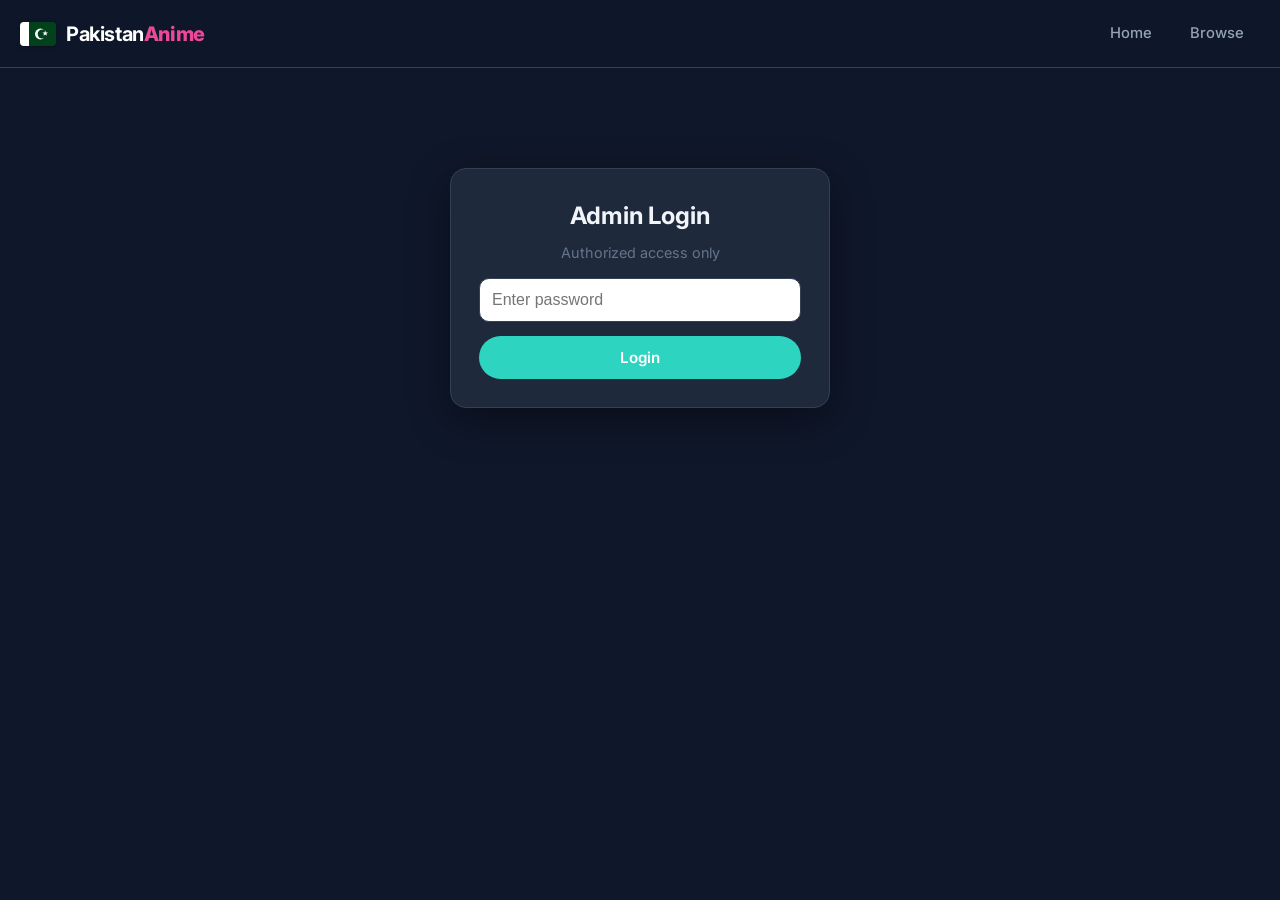
<file: admin.html>
<!DOCTYPE html>
<html lang="en" data-theme="dark">
<head>
  <meta charset="UTF-8" />
  <meta name="viewport" content="width=device-width, initial-scale=1.0" />
  <title>Admin | PakistanAnime</title>
  <link href="https://fonts.googleapis.com/css2?family=Inter:wght@400;500;600;700;800&display=swap" rel="stylesheet" />
  <link rel="stylesheet" href="css/styles.css" />
  <style>
    .admin-wrap { max-width: 1100px; margin: 0 auto; padding: 20px 16px 80px; }
    .admin-tabs { display: flex; gap: 4px; border-bottom: 1px solid var(--border); margin-bottom: 24px; flex-wrap: wrap; }
    .admin-tab { padding: 12px 20px; background: none; border: none; color: var(--text-muted); font-weight: 600; cursor: pointer; border-bottom: 2px solid transparent; font-family: inherit; font-size: 0.95rem; }
    .admin-tab.active { color: #ec4899; border-bottom-color: #ec4899; }
    .admin-card { background: var(--bg-card); border: 1px solid var(--border); border-radius: 16px; padding: 20px; margin-bottom: 20px; }
    .admin-card h2 { font-size: 1.1rem; margin-bottom: 6px; font-weight: 700; }
    .admin-card .hint { color: var(--text-muted); font-size: 0.85rem; margin-bottom: 14px; }
    .form-grid { display: grid; grid-template-columns: 1fr 1fr; gap: 12px; }
    @media (max-width: 700px) { .form-grid { grid-template-columns: 1fr; } }
    .form-group { display: flex; flex-direction: column; gap: 6px; }
    .form-group.full { grid-column: 1 / -1; }
    .form-group label { font-size: 0.8rem; font-weight: 600; color: var(--text-secondary); }
    .form-group input, .form-group select, .form-group textarea {
      padding: 10px 14px; border: 1px solid var(--border); border-radius: 10px;
      font-size: 0.95rem; background: var(--bg); color: var(--text); font-family: inherit;
    }
    .form-group textarea { min-height: 70px; resize: vertical; }
    .form-actions { display: flex; gap: 10px; margin-top: 14px; flex-wrap: wrap; }
    .btn-pink { background: #ec4899; color: #fff; border: none; padding: 11px 20px; border-radius: 10px; font-weight: 700; cursor: pointer; font-family: inherit; }
    .btn-pink:hover { background: #db2777; }
    .btn-danger { background: #ef4444; color: #fff; border: none; padding: 8px 12px; border-radius: 8px; cursor: pointer; font-size: 0.8rem; }
    .btn-ghost2 { background: var(--bg); border: 1px solid var(--border); color: var(--text); padding: 8px 12px; border-radius: 8px; cursor: pointer; font-size: 0.8rem; }
    .btn-gold { background: transparent; border: 1px solid #eab308; color: #eab308; padding: 8px 12px; border-radius: 8px; cursor: pointer; font-size: 0.8rem; font-weight: 600; }
    .chip-row { display: flex; flex-wrap: wrap; gap: 8px; margin-top: 8px; }
    .chip { padding: 6px 12px; border-radius: 999px; border: 1px solid var(--border); background: var(--bg); color: var(--text-secondary); cursor: pointer; font-size: 0.8rem; }
    .chip.on { background: #ec4899; border-color: #ec4899; color: #fff; }
    .series-row {
      display: flex; align-items: center; gap: 12px; padding: 14px; border: 1px solid var(--border);
      border-radius: 12px; margin-bottom: 10px; background: var(--bg); flex-wrap: wrap;
    }
    .series-row img { width: 48px; height: 68px; object-fit: cover; border-radius: 6px; background: #1e293b; }
    .series-row .info { flex: 1; min-width: 140px; }
    .series-row .info h4 { font-size: 0.95rem; margin-bottom: 4px; }
    .series-row .info span { font-size: 0.78rem; color: var(--text-muted); }
    .series-row .actions { display: flex; gap: 6px; flex-wrap: wrap; align-items: center; }
    .badge { display: inline-block; padding: 2px 8px; border-radius: 6px; font-size: 0.7rem; font-weight: 700; margin-right: 4px; }
    .badge-s { background: #ec4899; color: #fff; }
    .badge-m { background: #0ea5e9; color: #fff; }
    .badge-top { background: #eab308; color: #000; }
    .pwd-gate {
      max-width: 380px; margin: 100px auto; padding: 28px; background: var(--bg-card);
      border: 1px solid var(--border); border-radius: 16px; text-align: center; box-shadow: var(--shadow-lg);
    }
    .pwd-gate input { width: 100%; margin: 14px 0; padding: 12px; border-radius: 10px; border: 1px solid var(--border); font-size: 1rem; background: #fff; color: #0f172a; }
    .hidden { display: none !important; }
    .modal-bg {
      position: fixed; inset: 0; background: rgba(0,0,0,0.65); z-index: 200;
      display: flex; align-items: center; justify-content: center; padding: 16px;
    }
    .modal-box {
      background: var(--bg-card); border: 1px solid var(--border); border-radius: 16px;
      width: 100%; max-width: 560px; max-height: 90vh; overflow-y: auto; padding: 22px;
    }
    .modal-box h3 { margin-bottom: 14px; font-size: 1.2rem; }
    .ep-item {
      display: flex; justify-content: space-between; align-items: center; gap: 10px;
      padding: 10px 12px; border: 1px solid var(--border); border-radius: 10px; margin-bottom: 8px; background: var(--bg);
    }
    .status-bar { background: rgba(16,185,129,0.15); color: #34d399; padding: 12px 16px; border-radius: 10px; font-size: 0.9rem; margin-bottom: 18px; }
    .tab-panel { display: none; }
    .tab-panel.active { display: block; }
  </style>
</head>
<body>
  <header class="header">
    <div class="container header-inner">
      <a href="index.html" class="logo">
        <span class="logo-flag" aria-hidden="true">
          <svg viewBox="0 0 60 40" width="36" height="24" xmlns="http://www.w3.org/2000/svg">
            <rect width="60" height="40" fill="#01411C"/>
            <rect width="15" height="40" fill="#fff"/>
            <circle cx="34" cy="20" r="9" fill="#fff"/>
            <circle cx="37" cy="20" r="7.5" fill="#01411C"/>
            <polygon fill="#fff" points="42,14 43.2,17.5 46.8,17.5 43.9,19.6 45,23 42,20.8 39,23 40.1,19.6 37.2,17.5 40.8,17.5"/>
          </svg>
        </span>
        <span class="logo-text"><span class="logo-pk">Pakistan</span><span class="logo-an">Anime</span></span>
      </a>
      <nav class="nav">
        <a href="index.html" class="nav-link">Home</a>
        <a href="browse.html" class="nav-link">Browse</a>
      </nav>
    </div>
  </header>

  <div class="pwd-gate" id="pwdGate">
    <h2>Admin Login</h2>
    <p style="color:var(--text-muted);font-size:0.9rem;margin-top:6px">Authorized access only</p>
    <input type="password" id="adminPwd" placeholder="Enter password" autocomplete="current-password" />
    <button class="btn btn-primary" style="width:100%;color:#fff;justify-content:center" id="loginBtn">Login</button>
    <p id="pwdError" style="color:#ef4444;font-size:0.85rem;margin-top:10px" class="hidden">Wrong password</p>
  </div>

  <div class="admin-wrap hidden" id="adminPanel">
    <div style="display:flex;justify-content:space-between;align-items:center;flex-wrap:wrap;gap:10px;margin-bottom:8px">
      <h1 style="font-size:1.5rem;font-weight:800">Admin Panel</h1>
      <div style="display:flex;gap:8px">
        <a href="index.html" class="btn-ghost2">← Site</a>
        <button class="btn-ghost2" id="logoutBtn">Logout</button>
      </div>
    </div>
    <div class="status-bar">Auto (AnimeSalt) ON · Manual series/episodes + episode overrides merge on public site · Ab har manual Series/Movie ke liye Homepage Placement (Trending / Top Rated / Popular Movies / Cartoons) khud choose kar sakte ho</div>

    <div class="admin-tabs">
      <button class="admin-tab active" data-tab="series">Series</button>
      <button class="admin-tab" data-tab="movies">Movies</button>
      <button class="admin-tab" data-tab="epedit">Edit API Episode</button>
      <button class="admin-tab" data-tab="live">Live Catalog</button>
    </div>

    <!-- SERIES TAB -->
    <div class="tab-panel active" id="tab-series">
      <div class="admin-card">
        <h2>🖥 Add New Series</h2>
        <p class="hint">Name + Poster URL + Rating + Category. Phir Manage se seasons/episodes + Server links.</p>
        <div class="form-grid">
          <div class="form-group full">
            <label>Series Name *</label>
            <input type="text" id="sName" placeholder="e.g. Attack on Titan" />
          </div>
          <div class="form-group full">
            <label>Poster Photo URL *</label>
            <input type="url" id="sPoster" placeholder="https://cdn.myanimelist.net/images/anime/....jpg" />
          </div>
          <div class="form-group">
            <label>⭐ Rating</label>
            <input type="number" id="sRating" step="0.1" min="0" max="10" value="8.5" />
          </div>
          <div class="form-group">
            <label>AnimeSalt slug (optional — auto episodes)</label>
            <input type="text" id="sApiSlug" placeholder="leave empty for fully manual" />
          </div>
          <div class="form-group full">
            <label>Selected Categories</label>
            <div class="chip-row" id="sCats"></div>
          </div>
          <div class="form-group full">
            <label>Homepage Placement (kahan dikhana hai)</label>
            <div class="chip-row" id="sSections"></div>
          </div>
        </div>
        <div class="form-actions">
          <button class="btn-pink" id="addSeriesBtn">+ Add Series</button>
        </div>
      </div>
      <div class="admin-card">
        <div style="display:flex;justify-content:space-between;align-items:center;flex-wrap:wrap;gap:10px;margin-bottom:12px">
          <h2>📋 Your Series <button type="button" class="btn" id="publishAllBtn2" style="margin-left:12px;background:#0ea5e9;font-size:0.75rem;padding:6px 12px">Publish All → public-data.json</button> (<span id="seriesCount">0</span>)</h2>
          <input type="search" id="seriesSearch" placeholder="Search series…" style="padding:8px 14px;border-radius:10px;border:1px solid var(--border);background:var(--bg);color:var(--text);min-width:180px" />
        </div>
        <div id="seriesList"></div>
      </div>
    </div>

    <!-- MOVIES TAB -->
    <div class="tab-panel" id="tab-movies">
      <div class="admin-card">
        <h2>🎬 Add New Movie</h2>
        <p class="hint">Movie title + poster + up to 3 server stream links (Server 2 = alternate).</p>
        <div class="form-grid">
          <div class="form-group full">
            <label>Movie Name *</label>
            <input type="text" id="mName" placeholder="e.g. Your Name" />
          </div>
          <div class="form-group full">
            <label>Poster URL *</label>
            <input type="url" id="mPoster" placeholder="https://..." />
          </div>
          <div class="form-group">
            <label>Rating</label>
            <input type="number" id="mRating" step="0.1" value="8.0" />
          </div>
          <div class="form-group">
            <label>AnimeSalt slug (optional)</label>
            <input type="text" id="mApiSlug" placeholder="suzume" />
          </div>
          <div class="form-group full">
            <label>Server 1 (Primary / CDN)</label>
            <input type="url" id="mS1" placeholder="https://as-cdn... or embed URL" />
          </div>
          <div class="form-group full">
            <label>Server 2</label>
            <input type="url" id="mS2" placeholder="Alternate player URL" />
          </div>
          <div class="form-group full">
            <label>Server 3 (optional)</label>
            <input type="url" id="mS3" placeholder="https://..." />
          </div>
          <div class="form-group full">
            <label>Categories</label>
            <div class="chip-row" id="mCats"></div>
          </div>
          <div class="form-group full">
            <label>Homepage Placement (kahan dikhana hai)</label>
            <div class="chip-row" id="mSections"></div>
          </div>
        </div>
        <div class="form-actions">
          <button class="btn-pink" id="addMovieBtn">+ Add Movie</button>
        </div>
      </div>
      <div class="admin-card">
        <h2>Your Movies <button type="button" class="btn" id="publishAllBtn" style="margin-left:12px;background:#0ea5e9;font-size:0.75rem;padding:6px 12px">Publish All → public-data.json</button> (<span id="movieCount">0</span>)</h2>
        <div id="movieList"></div>
      </div>
    </div>

    <!-- EDIT API EPISODE -->
    <div class="tab-panel" id="tab-epedit">
      <div class="admin-card">
        <h2>➕ Add / Edit Episode (existing anime)</h2>
        <p class="hint">
          Jo anime pehle se site pe hai (API se) usmein naya episode add karo ya link change karo.<br/>
          Example: Re:Zero Season 4 Episode 12 → Anime ID + Season 4 + Episode 12.
          Save ke baad <strong>Publish</strong> karke <code>public-data.json</code> host pe upload karo.
        </p>
        <div class="form-grid">
          <div class="form-group full">
            <label>Anime ID / slug *</label>
            <input type="text" id="epAnimeSlug" placeholder="re-zero-starting-life-in-another-world" />
            <small style="color:var(--text-muted)">Watch URL se: id= ke baad wala hissa</small>
          </div>
          <div class="form-group">
            <label>Season *</label>
            <input type="number" id="epSeason" value="1" min="1" />
          </div>
          <div class="form-group">
            <label>Episode number *</label>
            <input type="number" id="epNumber" value="1" min="1" />
          </div>
          <div class="form-group full">
            <label>Episode title (optional)</label>
            <input type="text" id="epTitle" placeholder="Episode 12" />
          </div>
          <div class="form-group full">
            <label>Episode ID (auto)</label>
            <input type="text" id="epId" placeholder="auto: slug-1x12" readonly style="opacity:0.85" />
          </div>
          <div class="form-group full">
            <label>Episode Picture / Thumbnail URL (optional — chhod sakte ho, baad mein add kar lena)</label>
            <input type="url" id="epApiThumb" placeholder="https://... (khali chhodo agar abhi nahi hai)" />
          </div>
          <div class="form-group full">
            <label>Server 1 (Primary — khali chhod sakte ho, baad mein add kar lena)</label>
            <input type="url" id="epS1" placeholder="https://... (khali chhodo agar abhi nahi hai)" />
          </div>
          <div class="form-group full">
            <label>Server 2 (optional alternate)</label>
            <input type="url" id="epS2" placeholder="Alternate player URL" />
          </div>
          <div class="form-group full">
            <label>Server 3 (optional)</label>
            <input type="url" id="epS3" placeholder="https://..." />
          </div>
          <div class="form-group full">
            <label>Note</label>
            <input type="text" id="epNote" placeholder="Custom episode note" />
          </div>
        </div>
        <div class="form-actions">
          <button class="btn-pink" id="epSaveBtn">Save Episode Override</button>
        <button type="button" class="btn" id="epExportBtn" style="margin-left:8px;background:#0ea5e9">Publish / Download (public-data.json)</button>
        <p class="hint" style="margin-top:10px">Public banane ke liye: Save ke baad <strong>Publish / Download (public-data.json)</strong> dabao, phir is file ko hosting root pe upload karo (index.html ke saath). Local only = sirf is browser.</p>
        </div>
        <div id="epOverrideList" style="margin-top:16px"></div>
      </div>
    </div>

    <!-- LIVE CATALOG -->
    <div class="tab-panel" id="tab-live">
      <div class="admin-card">
        <div style="display:flex;flex-wrap:wrap;gap:12px;align-items:center;justify-content:space-between;margin-bottom:8px">
          <h2 style="margin:0">📡 Live Catalog (<span id="liveCount">0</span>)</h2>
          <input type="search" id="liveSearch" placeholder="Search live catalog…" style="padding:8px 14px;border-radius:10px;border:1px solid var(--border);background:var(--bg);color:var(--text);min-width:220px;flex:1;max-width:320px" />
        </div>
        <p class="hint">Hide titles from public site, or set category. Search se filter karo.</p>
        <div id="liveList"></div>
      </div>
    </div>
  </div>

  <!-- Manage Series Modal -->
  <div class="modal-bg hidden" id="manageModal">
    <div class="modal-box">
      <div style="display:flex;justify-content:space-between;align-items:center;margin-bottom:12px">
        <h3 id="manageTitle">Manage</h3>
        <button class="btn-ghost2" id="closeManage">✕</button>
      </div>
      <div class="form-grid" style="margin-bottom:14px">
        <div class="form-group">
          <label>New Season Number</label>
          <input type="number" id="newSeasonNum" value="1" min="1" />
        </div>
        <div class="form-group" style="justify-content:flex-end">
          <label>&nbsp;</label>
          <button class="btn-pink" id="addSeasonBtn">+ Add Season</button>
        </div>
      </div>
      <div id="seasonsBox"></div>
    </div>
  </div>

  <!-- Episode form modal -->
  <div class="modal-bg hidden" id="epModal">
    <div class="modal-box">
      <div style="display:flex;justify-content:space-between;align-items:center;margin-bottom:12px">
        <h3 id="epModalTitle">Episode</h3>
        <button class="btn-ghost2" id="closeEpModal">✕</button>
      </div>
      <input type="hidden" id="epEditSeason" />
      <input type="hidden" id="epEditIndex" value="-1" />
      <div class="form-grid">
        <div class="form-group">
          <label>Episode Number</label>
          <input type="number" id="epNum" value="1" min="1" />
        </div>
        <div class="form-group">
          <label>Episode Title</label>
          <input type="text" id="epTitle" placeholder="Episode 1" />
        </div>
        <div class="form-group full">
          <label>Thumbnail URL (optional)</label>
          <input type="url" id="epThumb" placeholder="https://..." />
        </div>
        <div class="form-group full">
          <label>Server 1 (Primary)</label>
          <input type="url" id="epSrv1" placeholder="https://..." />
        </div>
        <div class="form-group full">
          <label>Server 2</label>
          <input type="url" id="epSrv2" placeholder="Alternate stream URL" />
        </div>
        <div class="form-group full">
          <label>Server 3</label>
          <input type="url" id="epSrv3" placeholder="https://..." />
        </div>
      </div>
      <div class="form-actions">
        <button class="btn-ghost2" id="cancelEpBtn">Cancel</button>
        <button class="btn-pink" id="saveEpBtn">💾 Save</button>
      </div>
    </div>
  </div>

  <script src="js/api.js"></script>
  <script src="js/admin.js"></script>
</body>
</html>
</file>
<file: css/styles.css>
/* ============================================
   Anime Pakistan — Fresh White Theme Rebuild
   ============================================ */

:root {
  --bg: #ffffff;
  --bg-card: #ffffff;
  --bg-elevated: #ffffff;
  --text: #0f172a;
  --text-secondary: #475569;
  --text-muted: #94a3b8;
  --primary: #0d9488;          /* Teal accent */
  --primary-hover: #0f766e;
  --primary-soft: #ccfbf1;
  --border: #e2e8f0;
  --border-strong: #cbd5e1;
  --shadow: 0 4px 20px rgba(15, 23, 42, 0.06);
  --shadow-lg: 0 12px 40px rgba(15, 23, 42, 0.1);
  --radius: 14px;
  --radius-sm: 10px;
  --header-h: 68px;
  --transition: 0.22s ease;
}

[data-theme="dark"] {
  --bg: #0f172a;
  --bg-card: #1e293b;
  --bg-elevated: #1e293b;
  --text: #f1f5f9;
  --text-secondary: #94a3b8;
  --text-muted: #64748b;
  --primary: #2dd4bf;
  --primary-hover: #5eead4;
  --primary-soft: #134e4a;
  --border: #334155;
  --border-strong: #475569;
  --shadow: 0 4px 20px rgba(0,0,0,0.3);
  --shadow-lg: 0 12px 40px rgba(0,0,0,0.4);
}

*, *::before, *::after { box-sizing: border-box; margin: 0; padding: 0; }

html { scroll-behavior: smooth; }

body {
  font-family: 'Inter', system-ui, -apple-system, sans-serif;
  background: var(--bg);
  color: var(--text);
  line-height: 1.6;
  min-height: 100vh;
  overflow-x: hidden;
}

img { max-width: 100%; display: block; }
a { color: inherit; text-decoration: none; }
button { font-family: inherit; cursor: pointer; border: none; background: none; }
ul { list-style: none; }

.container {
  width: 100%;
  max-width: 1280px;
  margin: 0 auto;
  padding: 0 20px;
}

/* ========== HEADER ========== */
.header {
  position: sticky;
  top: 0;
  z-index: 100;
  height: var(--header-h);
  background: rgba(255,255,255,0.92);
  backdrop-filter: blur(12px);
  border-bottom: 1px solid var(--border);
  transition: var(--transition);
}

[data-theme="dark"] .header {
  background: rgba(15,23,42,0.92);
}

.header-inner {
  display: flex;
  align-items: center;
  justify-content: space-between;
  height: 100%;
  gap: 24px;
}

.logo {
  display: flex;
  align-items: center;
  gap: 10px;
  font-weight: 700;
  font-size: 1.15rem;
  white-space: nowrap;
}

.logo-flag {
  display: flex;
  align-items: center;
  flex-shrink: 0;
  border-radius: 4px;
  overflow: hidden;
  box-shadow: 0 1px 4px rgba(0,0,0,0.25);
}
.logo-flag svg { display: block; }
.logo-text {
  font-weight: 700;
  font-size: 1.25rem;
  letter-spacing: -0.02em;
  display: flex;
  align-items: baseline;
}
.logo-pk {
  color: #ffffff;
  font-weight: 700;
}
[data-theme="light"] .logo-pk { color: #0f172a; }
.logo-an {
  color: #ec4899;
  font-weight: 800;
}
.header {
  background: rgba(15, 23, 42, 0.95);
}
[data-theme="light"] .header {
  background: rgba(255,255,255,0.95);
}



.nav {
  display: flex;
  gap: 6px;
}

.nav-link {
  padding: 8px 16px;
  border-radius: 999px;
  font-size: 0.925rem;
  font-weight: 500;
  color: var(--text-secondary);
  transition: var(--transition);
}

.nav-link:hover,
.nav-link.active {
  background: var(--primary-soft);
  color: var(--primary);
}

.header-actions {
  display: flex;
  align-items: center;
  gap: 8px;
}

.btn-icon {
  width: 40px;
  height: 40px;
  border-radius: 50%;
  display: grid;
  place-items: center;
  color: var(--text-secondary);
  transition: var(--transition);
}

.btn-icon:hover {
  background: var(--primary-soft);
  color: var(--primary);
}

.mobile-menu-btn {
  display: none;
  flex-direction: column;
  gap: 5px;
  padding: 8px;
}

.mobile-menu-btn span {
  width: 22px;
  height: 2px;
  background: var(--text);
  border-radius: 2px;
  transition: var(--transition);
}

.mobile-nav {
  display: none;
  position: fixed;
  top: var(--header-h);
  left: 0;
  right: 0;
  background: var(--bg-card);
  border-bottom: 1px solid var(--border);
  padding: 16px 20px;
  flex-direction: column;
  gap: 8px;
  z-index: 99;
  box-shadow: var(--shadow);
}

.mobile-nav.open { display: flex; }

.mobile-nav a {
  padding: 12px 16px;
  border-radius: var(--radius-sm);
  font-weight: 500;
}

.mobile-nav a:hover { background: var(--primary-soft); color: var(--primary); }

/* ========== HERO ========== */
.hero {
  position: relative;
  height: min(72vh, 560px);
  overflow: hidden;
  background: #0f172a;
}

.hero-slides {
  height: 100%;
  position: relative;
}

.hero-slide {
  position: absolute;
  inset: 0;
  opacity: 0;
  transition: opacity 0.6s ease;
  background-size: cover;
  background-position: center top;
}

.hero-slide.active { opacity: 1; z-index: 1; }

.hero-slide::after {
  content: '';
  position: absolute;
  inset: 0;
  background: linear-gradient(90deg, rgba(15,23,42,0.92) 0%, rgba(15,23,42,0.55) 45%, rgba(15,23,42,0.2) 100%);
}

.hero-content {
  position: absolute;
  left: 0;
  right: 0;
  bottom: 0;
  top: 0;
  z-index: 2;
  display: flex;
  align-items: center;
  max-width: 1280px;
  margin: 0 auto;
  padding: 0 20px;
}

.hero-info {
  max-width: 520px;
  color: #fff;
}

.hero-tags {
  display: flex;
  gap: 8px;
  margin-bottom: 14px;
  flex-wrap: wrap;
}

.hero-tag {
  background: rgba(255,255,255,0.15);
  backdrop-filter: blur(6px);
  padding: 5px 12px;
  border-radius: 999px;
  font-size: 0.8rem;
  font-weight: 600;
  letter-spacing: 0.02em;
}

.hero-tag.accent {
  background: var(--primary);
  color: #fff;
}

.hero-title {
  font-size: clamp(1.8rem, 4vw, 2.8rem);
  font-weight: 800;
  line-height: 1.15;
  margin-bottom: 12px;
  letter-spacing: -0.02em;
}

.hero-genres {
  font-size: 0.9rem;
  opacity: 0.85;
  margin-bottom: 12px;
}

.hero-desc {
  font-size: 1rem;
  opacity: 0.9;
  margin-bottom: 24px;
  line-height: 1.55;
}

.hero-actions {
  display: flex;
  gap: 12px;
  flex-wrap: wrap;
}

.btn {
  display: inline-flex;
  align-items: center;
  gap: 8px;
  padding: 12px 22px;
  border-radius: 999px;
  font-weight: 600;
  font-size: 0.95rem;
  transition: var(--transition);
}

.btn-primary {
  background: var(--primary);
  color: #fff;
}

.btn-primary:hover {
  background: var(--primary-hover);
  transform: translateY(-1px);
}

.btn-ghost {
  background: rgba(255,255,255,0.15);
  color: #fff;
  backdrop-filter: blur(6px);
}

.btn-ghost:hover {
  background: rgba(255,255,255,0.25);
}

.hero-nav {
  position: absolute;
  top: 50%;
  transform: translateY(-50%);
  z-index: 5;
  width: 48px;
  height: 48px;
  border-radius: 50%;
  background: rgba(255,255,255,0.15);
  backdrop-filter: blur(8px);
  color: #fff;
  font-size: 1.6rem;
  display: grid;
  place-items: center;
  transition: var(--transition);
}

.hero-nav:hover { background: rgba(255,255,255,0.3); }
.hero-nav.prev { left: 16px; }
.hero-nav.next { right: 16px; }

.hero-dots {
  position: absolute;
  bottom: 20px;
  left: 50%;
  transform: translateX(-50%);
  z-index: 5;
  display: flex;
  gap: 8px;
}

.hero-dot {
  width: 8px;
  height: 8px;
  border-radius: 50%;
  background: rgba(255,255,255,0.4);
  transition: var(--transition);
}

.hero-dot.active {
  background: #fff;
  width: 24px;
  border-radius: 4px;
}

/* ========== SECTIONS ========== */
.section {
  padding: 40px 0 20px;
}

.section-header {
  display: flex;
  align-items: center;
  justify-content: space-between;
  margin-bottom: 20px;
  gap: 16px;
}

.section-title {
  font-size: 1.35rem;
  font-weight: 700;
  letter-spacing: -0.02em;
}

.view-all {
  font-size: 0.9rem;
  font-weight: 600;
  color: var(--primary);
  white-space: nowrap;
}

.view-all:hover { text-decoration: underline; }

.badge {
  background: var(--primary-soft);
  color: var(--primary);
  font-size: 0.8rem;
  font-weight: 600;
  padding: 4px 12px;
  border-radius: 999px;
}

/* ========== CARDS ========== */
.cards-row,
.continue-row {
  display: flex;
  gap: 16px;
  overflow-x: auto;
  padding-bottom: 12px;
  scroll-snap-type: x mandatory;
  -webkit-overflow-scrolling: touch;
  scrollbar-width: thin;
  scrollbar-color: var(--border) transparent;
}

.cards-row::-webkit-scrollbar,
.continue-row::-webkit-scrollbar {
  height: 6px;
}

.cards-row::-webkit-scrollbar-thumb,
.continue-row::-webkit-scrollbar-thumb {
  background: var(--border-strong);
  border-radius: 3px;
}

.card {
  flex: 0 0 160px;
  scroll-snap-align: start;
  background: var(--bg-card);
  border-radius: var(--radius);
  overflow: hidden;
  border: 1px solid var(--border);
  transition: var(--transition);
  box-shadow: var(--shadow);
}

.card:hover {
  transform: translateY(-4px);
  box-shadow: var(--shadow-lg);
  border-color: var(--primary);
}

.card-poster {
  position: relative;
  aspect-ratio: 2/3;
  background: #e2e8f0;
  overflow: hidden;
}

.card-poster img {
  width: 100%;
  height: 100%;
  object-fit: cover;
  transition: transform 0.35s ease;
}

.card:hover .card-poster img {
  transform: scale(1.05);
}

.card-badge {
  position: absolute;
  top: 8px;
  left: 8px;
  background: var(--primary);
  color: #fff;
  font-size: 0.65rem;
  font-weight: 700;
  padding: 3px 8px;
  border-radius: 6px;
  text-transform: uppercase;
  letter-spacing: 0.03em;
}

.card-langs {
  position: absolute;
  bottom: 8px;
  left: 8px;
  right: 8px;
  display: flex;
  flex-wrap: wrap;
  gap: 4px;
}

.lang-chip {
  background: rgba(15,23,42,0.75);
  color: #fff;
  font-size: 0.65rem;
  font-weight: 600;
  padding: 2px 6px;
  border-radius: 4px;
  backdrop-filter: blur(4px);
}

.card-body {
  padding: 12px;
}

.card-title {
  font-size: 0.875rem;
  font-weight: 600;
  line-height: 1.3;
  display: -webkit-box;
  -webkit-line-clamp: 2;
  -webkit-box-orient: vertical;
  overflow: hidden;
  margin-bottom: 4px;
}

.card-meta {
  font-size: 0.75rem;
  color: var(--text-muted);
}

/* Continue Watching special */
.continue-card {
  flex: 0 0 240px;
  position: relative;
  border-radius: var(--radius);
  overflow: hidden;
  background: #0f172a;
  aspect-ratio: 16/9;
  border: 1px solid var(--border);
}

.continue-card img {
  width: 100%;
  height: 100%;
  object-fit: cover;
  opacity: 0.75;
}

.continue-overlay {
  position: absolute;
  inset: 0;
  background: linear-gradient(transparent 40%, rgba(0,0,0,0.85));
  display: flex;
  flex-direction: column;
  justify-content: flex-end;
  padding: 14px;
  color: #fff;
}

.continue-title {
  font-size: 0.9rem;
  font-weight: 600;
  margin-bottom: 2px;
}

.continue-ep {
  font-size: 0.75rem;
  opacity: 0.8;
  margin-bottom: 8px;
}

.progress-bar {
  height: 4px;
  background: rgba(255,255,255,0.25);
  border-radius: 2px;
  overflow: hidden;
}

.progress-bar span {
  display: block;
  height: 100%;
  background: var(--primary);
  border-radius: 2px;
}

.play-btn {
  position: absolute;
  top: 50%;
  left: 50%;
  transform: translate(-50%, -50%);
  width: 48px;
  height: 48px;
  background: rgba(255,255,255,0.9);
  border-radius: 50%;
  display: grid;
  place-items: center;
  color: #0f172a;
  opacity: 0;
  transition: var(--transition);
}

.continue-card:hover .play-btn { opacity: 1; }

/* ========== FAQ ========== */
.faq-section {
  background: var(--bg-card);
  border-top: 1px solid var(--border);
  border-bottom: 1px solid var(--border);
  padding: 56px 0;
}

.faq-header {
  text-align: center;
  max-width: 560px;
  margin: 0 auto 36px;
}

.faq-label {
  display: inline-block;
  background: var(--primary-soft);
  color: var(--primary);
  font-size: 0.8rem;
  font-weight: 600;
  padding: 5px 14px;
  border-radius: 999px;
  margin-bottom: 12px;
}

.faq-sub {
  color: var(--text-secondary);
  margin-top: 8px;
  font-size: 0.95rem;
}

.faq-list {
  max-width: 720px;
  margin: 0 auto;
  display: flex;
  flex-direction: column;
  gap: 10px;
}

.faq-item {
  border: 1px solid var(--border);
  border-radius: var(--radius-sm);
  overflow: hidden;
  background: var(--bg);
}

.faq-q {
  width: 100%;
  text-align: left;
  padding: 16px 20px;
  font-size: 0.95rem;
  font-weight: 600;
  color: var(--text);
  display: flex;
  justify-content: space-between;
  align-items: center;
  gap: 12px;
}

.faq-q::after {
  content: '+';
  font-size: 1.3rem;
  color: var(--primary);
  font-weight: 400;
  transition: transform 0.25s;
}

.faq-item.open .faq-q::after {
  content: '−';
}

.faq-a {
  max-height: 0;
  overflow: hidden;
  transition: max-height 0.3s ease;
}

.faq-item.open .faq-a {
  max-height: 200px;
}

.faq-a p {
  padding: 0 20px 16px;
  color: var(--text-secondary);
  font-size: 0.9rem;
  line-height: 1.6;
}

/* ========== FOOTER ========== */
.footer {
  background: var(--bg-card);
  border-top: 1px solid var(--border);
  padding: 48px 0 24px;
  margin-top: 20px;
}

.footer-top {
  display: flex;
  justify-content: space-between;
  gap: 40px;
  flex-wrap: wrap;
  margin-bottom: 32px;
}

.footer-brand p {
  margin-top: 12px;
  color: var(--text-secondary);
  font-size: 0.9rem;
  max-width: 280px;
}

.footer-links {
  display: flex;
  gap: 48px;
}

.footer-links h4 {
  font-size: 0.85rem;
  font-weight: 700;
  margin-bottom: 12px;
  text-transform: uppercase;
  letter-spacing: 0.04em;
  color: var(--text-muted);
}

.footer-links a {
  display: block;
  font-size: 0.9rem;
  color: var(--text-secondary);
  margin-bottom: 8px;
  transition: var(--transition);
}

.footer-links a:hover { color: var(--primary); }

.footer-bottom {
  border-top: 1px solid var(--border);
  padding-top: 20px;
  text-align: center;
  font-size: 0.8rem;
  color: var(--text-muted);
}

/* ========== BROWSE PAGE ========== */
.page-header {
  padding: 32px 0 16px;
}

.page-title {
  font-size: 1.75rem;
  font-weight: 800;
  letter-spacing: -0.02em;
  margin-bottom: 6px;
}

.page-sub {
  color: var(--text-secondary);
  font-size: 0.95rem;
}

.filters {
  background: var(--bg-card);
  border: 1px solid var(--border);
  border-radius: var(--radius);
  padding: 20px;
  margin-bottom: 28px;
  box-shadow: var(--shadow);
}

.search-bar {
  display: flex;
  align-items: center;
  gap: 10px;
  background: var(--bg);
  border: 1px solid var(--border);
  border-radius: 999px;
  padding: 10px 18px;
  margin-bottom: 16px;
}

.search-bar input {
  flex: 1;
  border: none;
  background: transparent;
  font-size: 0.95rem;
  color: var(--text);
  outline: none;
}

.search-bar input::placeholder { color: var(--text-muted); }

.filter-row {
  display: flex;
  flex-wrap: wrap;
  gap: 8px;
  align-items: center;
  margin-bottom: 10px;
}

.filter-label {
  font-size: 0.8rem;
  font-weight: 600;
  color: var(--text-muted);
  margin-right: 4px;
}

.filter-chip {
  padding: 6px 14px;
  border-radius: 999px;
  font-size: 0.8rem;
  font-weight: 500;
  border: 1px solid var(--border);
  color: var(--text-secondary);
  transition: var(--transition);
  background: var(--bg);
}

.filter-chip:hover,
.filter-chip.active {
  background: var(--primary);
  color: #fff;
  border-color: var(--primary);
}

.type-tabs {
  display: flex;
  gap: 6px;
  margin-left: auto;
}

.type-tab {
  padding: 8px 18px;
  border-radius: 999px;
  font-size: 0.85rem;
  font-weight: 600;
  border: 1px solid var(--border);
  color: var(--text-secondary);
}

.type-tab.active {
  background: var(--primary);
  color: #fff;
  border-color: var(--primary);
}

.catalog-grid {
  display: grid;
  grid-template-columns: repeat(auto-fill, minmax(150px, 1fr));
  gap: 18px;
}

.catalog-grid .card {
  flex: none;
  width: 100%;
}

.results-count {
  font-size: 0.85rem;
  color: var(--text-muted);
  margin-bottom: 16px;
}

/* ========== DETAIL / ANIME PAGE ========== */
.detail-hero {
  display: flex;
  gap: 32px;
  padding: 32px 0;
  flex-wrap: wrap;
}

.detail-poster {
  flex: 0 0 220px;
  border-radius: var(--radius);
  overflow: hidden;
  box-shadow: var(--shadow-lg);
  border: 1px solid var(--border);
}

.detail-poster img {
  width: 100%;
  aspect-ratio: 2/3;
  object-fit: cover;
}

.detail-info {
  flex: 1;
  min-width: 280px;
}

.detail-info h1 {
  font-size: 1.9rem;
  font-weight: 800;
  margin-bottom: 12px;
  letter-spacing: -0.02em;
}

.detail-genres {
  display: flex;
  flex-wrap: wrap;
  gap: 8px;
  margin-bottom: 16px;
}

.genre-chip {
  background: var(--primary-soft);
  color: var(--primary);
  padding: 5px 12px;
  border-radius: 999px;
  font-size: 0.8rem;
  font-weight: 600;
}

.audio-langs {
  margin-bottom: 20px;
}

.audio-langs h3 {
  font-size: 0.85rem;
  font-weight: 600;
  color: var(--text-muted);
  margin-bottom: 8px;
}

.audio-badges {
  display: flex;
  flex-wrap: wrap;
  gap: 8px;
}

.audio-badge {
  background: transparent;
  color: var(--primary);
  border: 1.5px solid var(--primary);
  padding: 5px 14px;
  border-radius: 999px;
  font-size: 0.8rem;
  font-weight: 700;
}

.lang-btns {
  display: flex;
  flex-wrap: wrap;
  gap: 8px;
}

.lang-btn {
  padding: 7px 14px;
  border-radius: 8px;
  border: 1px solid var(--border);
  font-size: 0.85rem;
  font-weight: 500;
  color: var(--text-secondary);
  transition: var(--transition);
}

.lang-btn:hover,
.lang-btn.active {
  background: var(--primary);
  color: #fff;
  border-color: var(--primary);
}

.overview {
  background: var(--bg-card);
  border: 1px solid var(--border);
  border-radius: var(--radius-sm);
  padding: 16px 18px;
  margin-bottom: 20px;
}

.overview h3 {
  font-size: 0.9rem;
  font-weight: 600;
  margin-bottom: 6px;
}

.overview p {
  color: var(--text-secondary);
  font-size: 0.9rem;
}

.episodes-section {
  margin-top: 12px;
}

.episodes-header {
  display: flex;
  justify-content: space-between;
  align-items: center;
  margin-bottom: 16px;
  flex-wrap: wrap;
  gap: 12px;
}

.season-tabs {
  display: flex;
  gap: 6px;
  flex-wrap: wrap;
}

.season-tab {
  padding: 7px 14px;
  border-radius: 8px;
  font-size: 0.85rem;
  font-weight: 600;
  border: 1px solid var(--border);
  color: var(--text-secondary);
}

.season-tab.active {
  background: var(--primary);
  color: #fff;
  border-color: var(--primary);
}

.ep-count {
  font-size: 0.85rem;
  color: var(--text-muted);
}

.episodes-grid {
  display: grid;
  grid-template-columns: repeat(auto-fill, minmax(140px, 1fr));
  gap: 12px;
}

.ep-card {
  background: var(--bg-card);
  border: 1px solid var(--border);
  border-radius: var(--radius-sm);
  overflow: hidden;
  transition: var(--transition);
}

.ep-card:hover {
  border-color: var(--primary);
  box-shadow: var(--shadow);
}

.ep-thumb {
  aspect-ratio: 16/9;
  background: #e2e8f0;
  position: relative;
}

.ep-thumb img {
  width: 100%;
  height: 100%;
  object-fit: cover;
}

.ep-play {
  position: absolute;
  inset: 0;
  display: grid;
  place-items: center;
  background: rgba(0,0,0,0.35);
  opacity: 0;
  transition: var(--transition);
  color: #fff;
}

.ep-card:hover .ep-play { opacity: 1; }

.ep-info {
  padding: 10px;
}

.ep-num {
  font-size: 0.8rem;
  font-weight: 700;
  color: var(--primary);
}

.ep-title {
  font-size: 0.8rem;
  color: var(--text-secondary);
  margin-top: 2px;
}

/* ========== MODAL ========== */
.modal {
  position: fixed;
  inset: 0;
  background: rgba(15,23,42,0.5);
  backdrop-filter: blur(4px);
  z-index: 200;
  display: none;
  align-items: flex-start;
  justify-content: center;
  padding: 80px 20px 20px;
}

.modal.open { display: flex; }

.modal-content {
  background: var(--bg-card);
  border-radius: var(--radius);
  width: 100%;
  max-width: 560px;
  box-shadow: var(--shadow-lg);
  border: 1px solid var(--border);
  overflow: hidden;
}

.search-box {
  display: flex;
  align-items: center;
  gap: 12px;
  padding: 16px 18px;
  border-bottom: 1px solid var(--border);
}

.search-box input {
  flex: 1;
  border: none;
  background: transparent;
  font-size: 1rem;
  color: var(--text);
  outline: none;
}

.modal-close {
  font-size: 1.5rem;
  color: var(--text-muted);
  line-height: 1;
  padding: 4px;
}

.search-results {
  max-height: 360px;
  overflow-y: auto;
  padding: 8px;
}

.search-result-item {
  display: flex;
  gap: 12px;
  padding: 10px;
  border-radius: var(--radius-sm);
  transition: var(--transition);
}

.search-result-item:hover {
  background: var(--primary-soft);
}

.search-result-item img {
  width: 48px;
  height: 68px;
  object-fit: cover;
  border-radius: 6px;
}

.search-result-item h4 {
  font-size: 0.9rem;
  font-weight: 600;
}

.search-result-item span {
  font-size: 0.75rem;
  color: var(--text-muted);
}

/* ========== RESPONSIVE ========== */
@media (max-width: 900px) {
  .nav { display: none; }
  .mobile-menu-btn { display: flex; }
  .hero { height: min(60vh, 420px); }
  .hero-nav { display: none; }
}

@media (max-width: 600px) {
  .card { flex: 0 0 140px; }
  .continue-card { flex: 0 0 200px; }
  .detail-poster { flex: 0 0 160px; margin: 0 auto; }
  .detail-hero { flex-direction: column; align-items: center; text-align: center; }
  .detail-genres, .lang-btns { justify-content: center; }
  .footer-top { flex-direction: column; }
  .catalog-grid { grid-template-columns: repeat(auto-fill, minmax(130px, 1fr)); gap: 12px; }
}

/* Placeholder gradient for missing images */
.placeholder-poster {
  width: 100%;
  height: 100%;
  background: linear-gradient(135deg, #ccfbf1, #99f6e4, #5eead4);
  display: grid;
  place-items: center;
  font-size: 2rem;
  color: #0f766e;
}


/* ===== Bottom mobile nav (4 buttons) ===== */
.bottom-nav {
  display: none;
  position: fixed;
  bottom: 0;
  left: 0;
  right: 0;
  z-index: 100;
  background: rgba(15, 23, 42, 0.96);
  border-top: 1px solid rgba(148, 163, 184, 0.15);
  backdrop-filter: blur(12px);
  padding: 6px 8px calc(6px + env(safe-area-inset-bottom, 0px));
  justify-content: space-around;
  align-items: center;
}
[data-theme="light"] .bottom-nav {
  background: rgba(255, 255, 255, 0.96);
  border-top-color: #e2e8f0;
}
.bottom-nav a {
  display: flex;
  flex-direction: column;
  align-items: center;
  gap: 3px;
  padding: 8px 12px;
  text-decoration: none;
  color: #94a3b8;
  font-size: 0.65rem;
  font-weight: 600;
  letter-spacing: 0.04em;
  text-transform: uppercase;
  min-width: 64px;
  border-radius: 10px;
  transition: color 0.15s, background 0.15s;
}
.bottom-nav a svg {
  width: 22px;
  height: 22px;
  stroke: currentColor;
  fill: none;
  stroke-width: 1.8;
  stroke-linecap: round;
  stroke-linejoin: round;
}
.bottom-nav a.active,
.bottom-nav a:hover {
  color: #ec4899;
}
.bottom-nav a.active {
  background: rgba(236, 72, 153, 0.1);
}
body { padding-bottom: 0; }
@media (max-width: 900px) {
  .bottom-nav { display: flex; }
  body { padding-bottom: 72px; }
  .footer { margin-bottom: 8px; }
}
</file>
